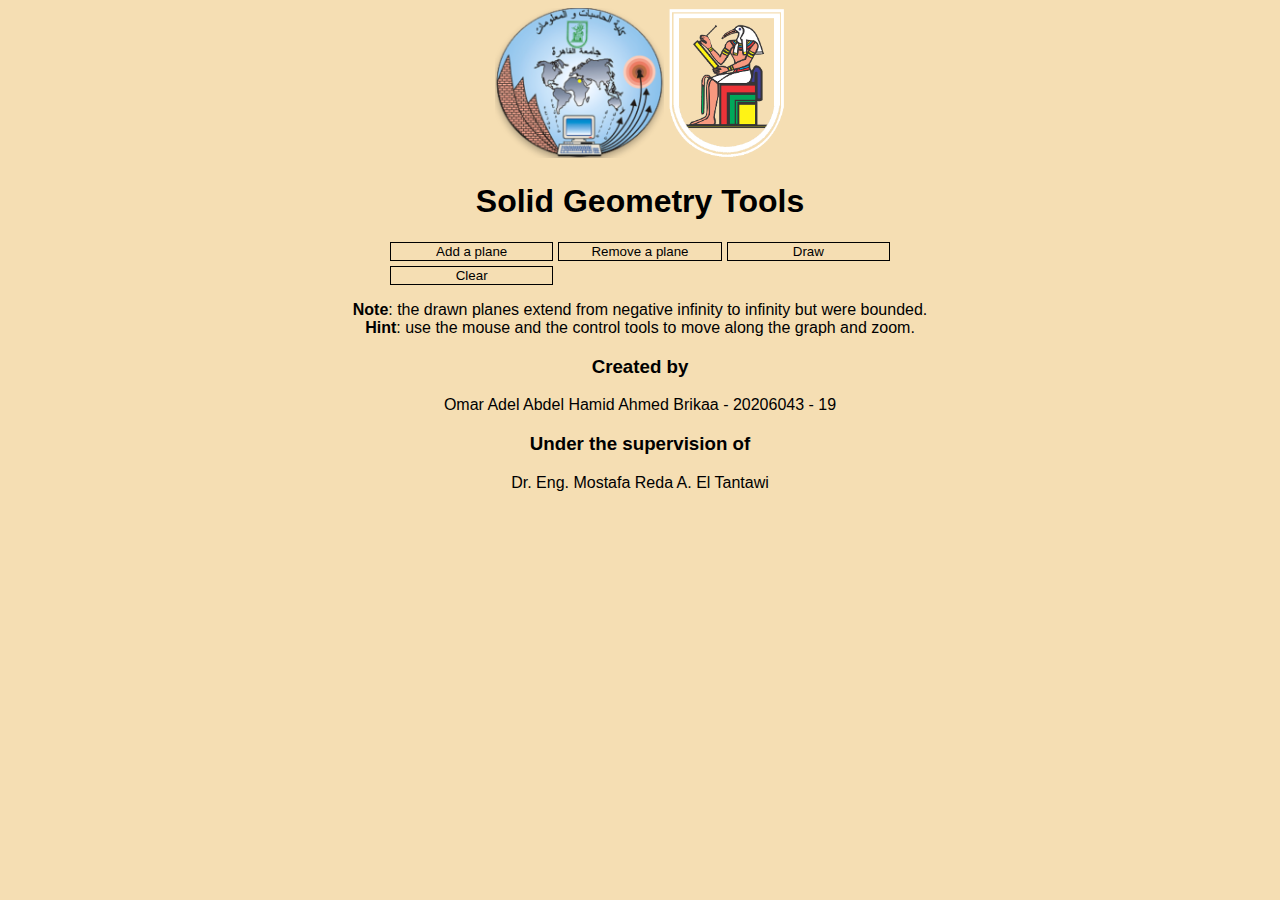
<file: index.html>
<!DOCTYPE html>
<html lang="en">

<head>
    <meta charset="UTF-8">
    <meta http-equiv="X-UA-Compatible" content="IE=edge">
    <meta name="viewport" content="width=device-width, initial-scale=1.0">
    <link rel="icon" href="resources/fcai-logo.png">
    <link rel="stylesheet" href="css/global.css">
    <script src="js/external/plotly-2.8.3.min.js" defer></script>
    <script src="js/helpers/util.js" defer></script>
    <script src="js/helpers/math_util.js" defer></script>
    <script src="js/classes/line_plane_areas.js" defer></script>
    <script src="js/classes/plotter.js" defer></script>
    <script src="js/index.js" defer></script>
    <title>Solid Geometry Tools</title>
</head>

<body>
    <img class="logo" src="resources/fcai-logo.png">
    <img class="logo" src="resources/cu-logo.png">
    <h1>Solid Geometry Tools</h1>

    <div class="control-buttons">
        <button id="plane-add-button" class="primary-button">Add a plane</button>
        <button id="plane-remove-button" class="primary-button">Remove a plane</button>
        <button id="draw-button" class="primary-button">Draw</button>
        <button id="clear-button" class="primary-button">Clear</button>
    </div>
    <div id="line-input" class="input-data"></div>
    <div id="plane-input" class="input-data"></div>
    <p>
        <strong>Note</strong>: the drawn planes extend from negative infinity to infinity but were bounded.<br />
        <strong>Hint</strong>: use the mouse and the control tools to move along the graph and zoom.
    </p>
    <div id="plotly-canvas"></div>
    <div class="footer">
        <h3>Created by</h3>
        <p>Omar Adel Abdel Hamid Ahmed Brikaa - 20206043 - 19</p>
        <h3>Under the supervision of</h3>
        <p>Dr. Eng. Mostafa Reda A. El Tantawi</p>
    </div>
</body>

</html>
</file>
<file: css/global.css>
html,
body {
    --back-color: wheat;
    --font-color: black;
    font-family: 'Lato', sans-serif;
}

body {
    text-align: center;
    background: var(--back-color);
    color: var(--font-color);
}

.number-input {
    width: 70px;
}

.logo {
    height: 150px;
}

.control-buttons {
    display: grid;
    grid-template-columns: 1fr 1fr 1fr;
    gap: 5px;
    max-width: 500px;
    margin: auto;
}

#plotly-canvas {
    max-width: 800px;
    margin: 1rem auto;
}

.primary-button {
    background: none;
    border: 1px solid var(--font-color);
}

.primary-button:hover {
    background: var(--font-color);
    color: var(--back-color);
}
</file>
